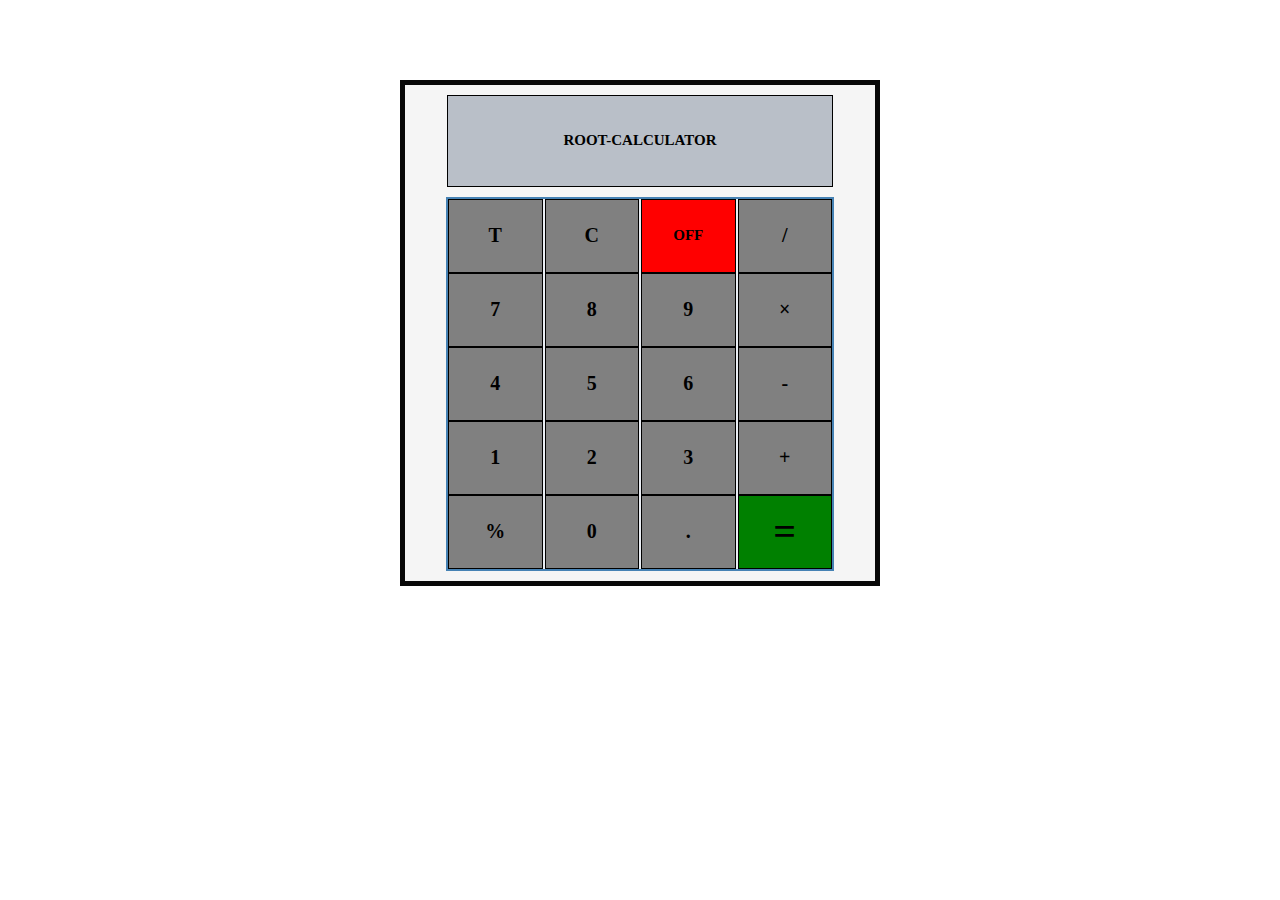
<file: index.html>
<!DOCTYPE html>
<html lang="en">

<head>
    <meta charset="UTF-8">
    <meta http-equiv="X-UA-Compatible" content="IE=edge">
    <meta name="viewport" content="width=device-width, initial-scale=1.0">
    <title>T-CLACULATOR</title>
    <script src="./js/vendor/jquery.js"></script>
    <link rel="stylesheet" href="./CSS/style.css">
</head>

<body>
    <div class="container">
        <div class="box">
            <div id="screen">
                <p id="text">ROOT-CALCULATOR</p>
                <span class="time" id="hours">00</span>
                <span class="time" id="minutes">00</span>
                <span class="time" id="seconds">00</span>
                <span class="time" id="AM-PM"> non</span>
                <span class="calculatedValue">0</span>
            </div>
            <div class="innerContainer">
                <div id="function">
                    <div id="timeButton" class="box- " data-action="time">T</div>
                    <div id="clear" class="box- " data-action="clear">C</div>
                    <div id="on_off" class="box-" data-action="on_off">OFF</div>

                    <div class="box- " data-action="divide">/</div>
                </div>

                <div class="row">
                    <div class="box- ">7</div>
                    <div class="box- ">8</div>
                    <div class="box- ">9</div>
                    <div class="box- " data-action="multiply">&times;</div>
                </div>
                <div class="row">
                    <div class="box-">4</div>
                    <div class="box- ">5</div>
                    <div class="box- ">6</div>
                    <div class="box- " data-action="subtract">-</div>
                </div>

                <div class="row">
                    <div class="box- ">1</div>
                    <div class="box- ">2</div>
                    <div class="box- ">3</div>
                    <div class="box- " data-action="add">+</div>
                </div>
                <div class="row">
                    <div class="box- " data-action="modulus">%</div>
                    <div class="box- ">0</div>
                    <div class="box- " data-action="decimal">.</div>
                    <div id="equal" class="box- " data-action="equal">=</div>

                </div>
            </div>
        </div>
    </div>

</body>
<script src="./js/script.js "></script>

</html>
</file>
<file: CSS/style.css>
* {
  padding: 0;
  border: 0;
  margin: 0;
  /*  body {
        padding: 0;
        border: 0;
        margin: 0;
    } */
}

.container {
  padding: 80px;
  height: 80vh;
  background-color: white;
  -webkit-box-pack: center;
  -ms-flex-pack: center;
  justify-content: center;
  -webkit-box-align: cen;
  -ms-flex-align: cen;
  align-items: cen;
  font-weight: bold;
  font-size: 20px;
}

.box {
  border: 5px solid #080808;
  padding: 0;
  -webkit-box-pack: center;
      -ms-flex-pack: center;
          justify-content: center;
  -webkit-box-align: center;
      -ms-flex-align: center;
          align-items: center;
  background-color: whitesmoke;
  margin: 0vw 25vw;
}

#on_off,
#text {
  font-size: 15px;
}

#on_off {
  background-color: red;
}

.time {
  font-size: 40px;
}

.innerContainer {
  position: relative;
  width: 30vw;
  margin: 10px auto;
  border: 2px solid steelblue;
  background: #ebeff5;
  gap: 20px;
  -webkit-box-orient: vertical;
  -webkit-box-direction: normal;
      -ms-flex-direction: column;
          flex-direction: column;
}

#screen {
  margin: 10px auto;
  width: 30vw;
  height: 7vw;
  background-color: rgba(159, 167, 180, 0.698);
  border: 1px solid black;
  display: -webkit-box;
  display: -ms-flexbox;
  display: flex;
  -webkit-box-pack: center;
      -ms-flex-pack: center;
          justify-content: center;
  -webkit-box-align: center;
      -ms-flex-align: center;
          align-items: center;
}

.time {
  display: none;
}

#function {
  display: -webkit-box;
  display: -ms-flexbox;
  display: flex;
  -webkit-box-pack: center;
      -ms-flex-pack: center;
          justify-content: center;
  -webkit-box-align: center;
      -ms-flex-align: center;
          align-items: center;
  gap: 2px;
}

.row {
  display: -webkit-box;
  display: -ms-flexbox;
  display: flex;
  gap: 2px;
}

[class^=box-] {
  background-color: gray;
  border: 1px solid black;
  height: 8vh;
  width: 25%;
  -webkit-box-pack: center;
      -ms-flex-pack: center;
          justify-content: center;
  -webkit-box-align: center;
      -ms-flex-align: center;
          align-items: center;
  display: -webkit-box;
  display: -ms-flexbox;
  display: flex;
}

#equal {
  background-color: green;
  font-size: 40px;
}

@media (max-width: 600px) {
  .box {
    border: 5px solid #080808;
    padding: 0;
    -webkit-box-pack: center;
        -ms-flex-pack: center;
            justify-content: center;
    -webkit-box-align: center;
        -ms-flex-align: center;
            align-items: center;
    background-color: aquamarine;
    margin: 0vw 25vw;
    gap: 2px;
  }
  #on_off,
  #text {
    font-size: 15px;
  }
  #on_off {
    background-color: red;
  }
  .time {
    font-size: 40px;
  }
  .innerContainer {
    position: relative;
    width: 25vw;
    border: 2px solid steelblue;
    background: #ebeff5;
    gap: 2px;
  }
  #screen {
    margin: 10px auto;
    width: 25vw;
    height: 7vw;
    background-color: rgba(159, 167, 180, 0.698);
    border: 1px solid black;
    display: -webkit-box;
    display: -ms-flexbox;
    display: flex;
    -webkit-box-pack: center;
        -ms-flex-pack: center;
            justify-content: center;
    -webkit-box-align: center;
        -ms-flex-align: center;
            align-items: center;
  }
  .row {
    width: 30vw;
  }
  [class^=box-] {
    height: 10vh;
    width: 15%;
  }
}
/*# sourceMappingURL=style.css.map */
</file>
